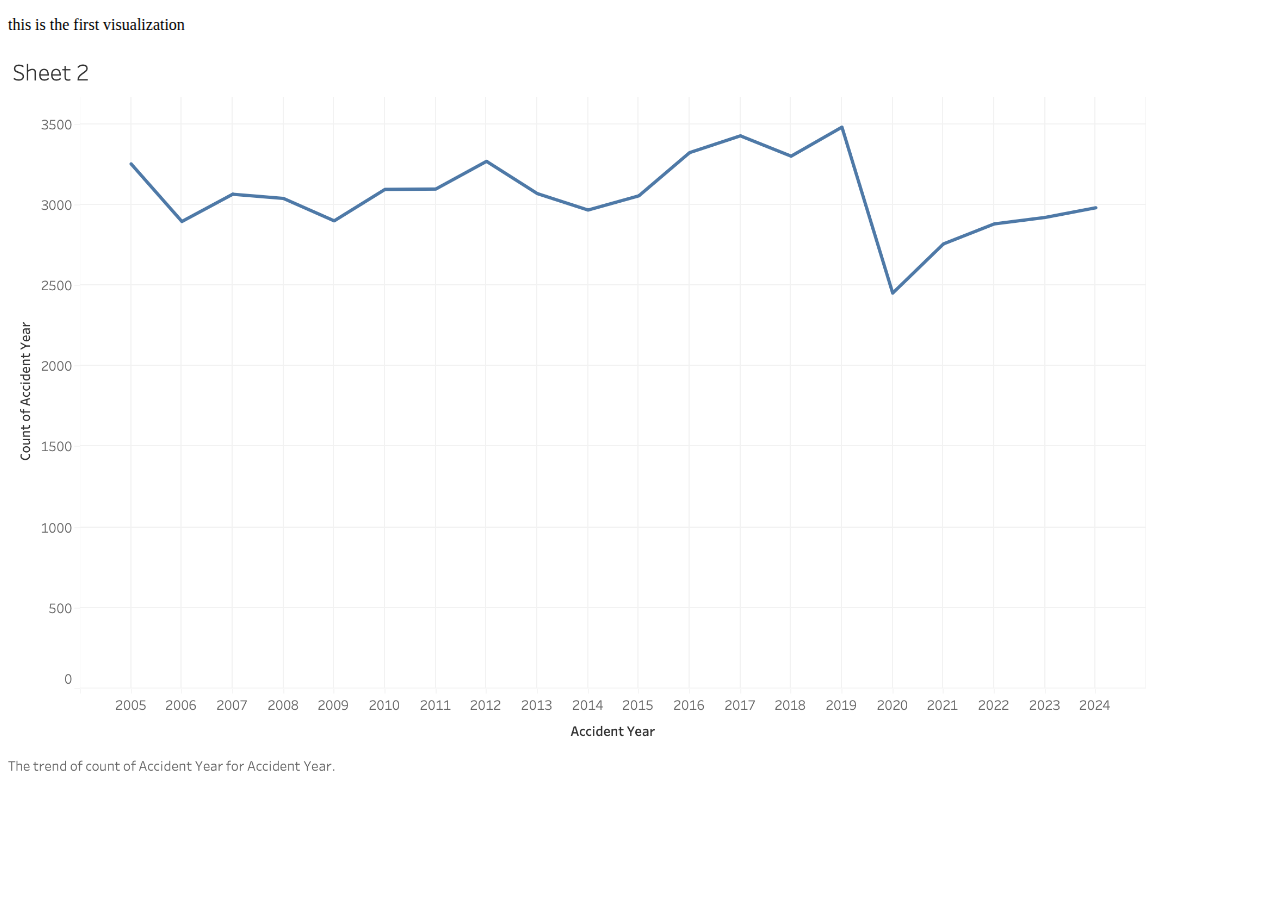
<file: VizStuff/Visualizations/viz1.html>
<!DOCTYPE html>
<head>
    <title>Data Vizualization Final Project</title>
    <link rel="stylesheet" href="vizStyles.css">
    <script src="https://d3js.org/d3.v7.min.js"></script>
</head>
<body>
    <p>this is the first visualization</p>
    <div id="chart-container"></div>
    <img src="viz1.png">
</body>
</file>
<file: VizStuff/Visualizations/vizStyles.css>
img{
    width: auto;
    height: auto;
    max-width: 90%;
    /* vh based on https://stackoverflow.com/a/49180868*/
    max-height: 90vh;
}


/* https://stackoverflow.com/a/77231260 for fixing svg scaling*/
.chart-container svg{
    width: auto;
    height: auto;
    max-width: 90%;
    /* vh based on https://stackoverflow.com/a/49180868*/
    max-height: 90vh;
}
</file>
